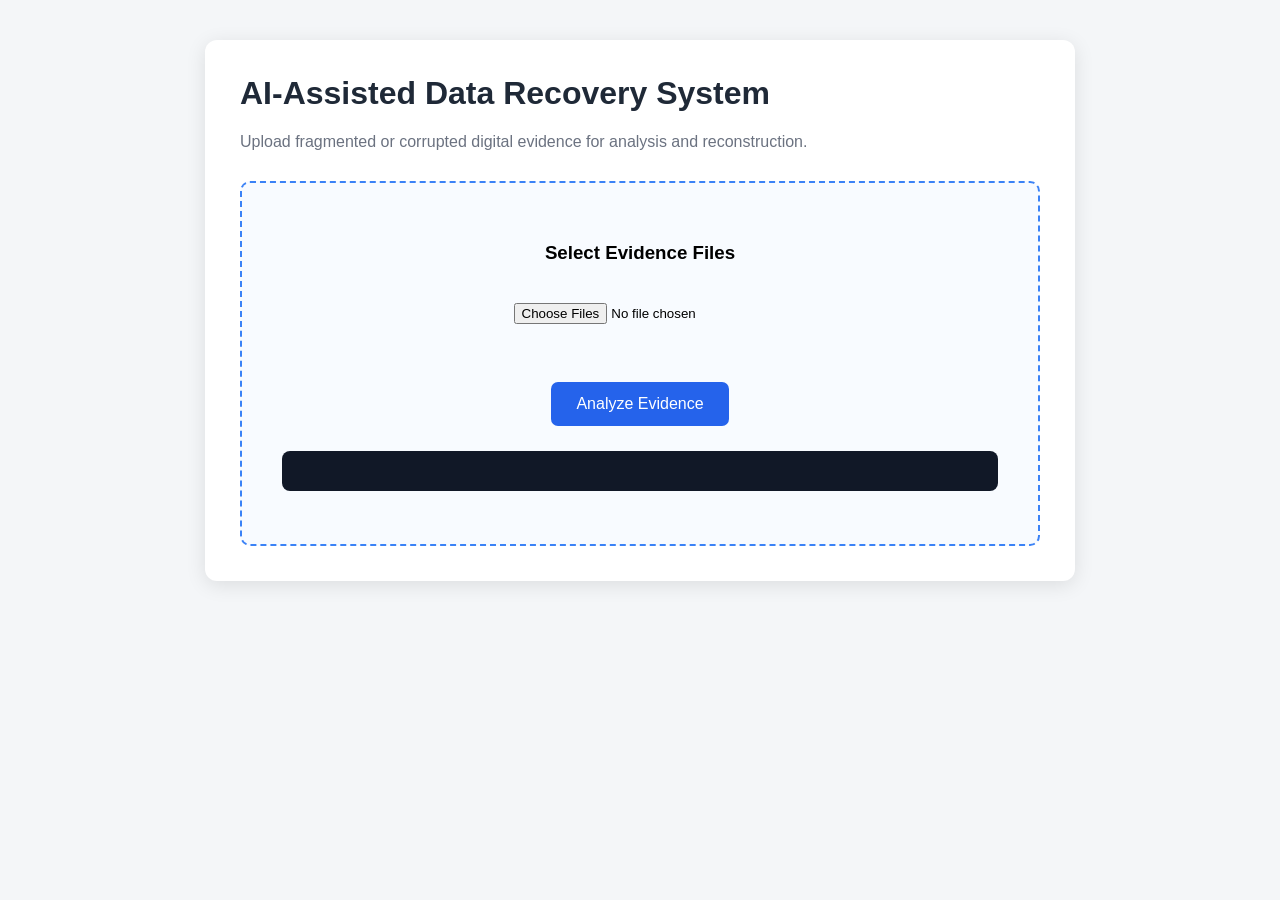
<file: backend/templates/upload.html>
<!DOCTYPE html>
<html lang="en">
<head>
    <meta charset="UTF-8">
    <meta name="viewport" content="width=device-width, initial-scale=1.0">

    <title>AI-Assisted Data Recovery</title>

    <style>
        body {
            font-family: Arial, sans-serif;
            background: #f4f6f8;
            margin: 0;
            padding: 40px;
        }

        .container {
            max-width: 800px;
            margin: auto;
            background: white;
            padding: 35px;
            border-radius: 12px;
            box-shadow: 0 4px 20px rgba(0,0,0,0.1);
        }

        h1 {
            margin-top: 0;
            color: #1f2937;
        }

        .subtitle {
            color: #6b7280;
            margin-bottom: 30px;
        }

        .upload-box {
            border: 2px dashed #3b82f6;
            padding: 40px;
            text-align: center;
            border-radius: 10px;
            background: #f8fbff;
        }

        input[type="file"] {
            margin: 20px 0;
        }

        button {
            background: #2563eb;
            color: white;
            border: none;
            padding: 13px 25px;
            border-radius: 7px;
            cursor: pointer;
            font-size: 16px;
        }

        button:hover {
            background: #1d4ed8;
        }

        #fileList {
            text-align: left;
            margin-top: 20px;
        }

        .file {
            padding: 8px;
            background: #f3f4f6;
            margin: 5px 0;
            border-radius: 5px;
        }

        #status {
            margin-top: 25px;
            font-weight: bold;
        }

        pre {
            background: #111827;
            color: #e5e7eb;
            padding: 20px;
            border-radius: 8px;
            overflow-x: auto;
            text-align: left;
            margin-top: 20px;
        }
    </style>
</head>

<body>

<div class="container">

    <h1>AI-Assisted Data Recovery System</h1>

    <p class="subtitle">
        Upload fragmented or corrupted digital evidence for analysis and reconstruction.
    </p>

    <div class="upload-box">

        <h3>Select Evidence Files</h3>

        <!-- IMPORTANT: multiple allows selecting several files -->
        <input
            type="file"
            id="files"
            name="files"
            multiple
        >

        <div id="fileList"></div>

        <br>

        <button onclick="uploadFiles()">
            Analyze Evidence
        </button>

        <div id="status"></div>

        <pre id="result"></pre>

    </div>

</div>


<script>

const fileInput = document.getElementById("files");

const fileList = document.getElementById("fileList");


// Display selected files
fileInput.addEventListener("change", function () {

    fileList.innerHTML = "";

    if (fileInput.files.length === 0) {
        return;
    }

    for (const file of fileInput.files) {

        const div = document.createElement("div");

        div.className = "file";

        div.textContent =
            file.name +
            " (" +
            file.size +
            " bytes)";

        fileList.appendChild(div);
    }
});


// Upload files to FastAPI
async function uploadFiles() {

    const files = fileInput.files;

    const status =
        document.getElementById("status");

    const result =
        document.getElementById("result");


    if (files.length === 0) {

        status.textContent =
            "Please select at least one file.";

        return;
    }


    status.textContent =
        "Uploading and analyzing evidence...";

    result.textContent = "";


    const formData = new FormData();


    // Add ALL selected files
    for (const file of files) {

        formData.append(
            "files",
            file
        );
    }


    try {

        const response = await fetch(
            "/api/evidence/upload",
            {
                method: "POST",
                body: formData
            }
        );


        const data =
            await response.json();


        if (!response.ok) {

            status.textContent =
                "Upload failed.";

            result.textContent =
                JSON.stringify(
                    data,
                    null,
                    2
                );

            return;
        }


        status.textContent =
            "Evidence analyzed successfully.";

        result.textContent =
            JSON.stringify(
                data,
                null,
                2
            );

    }

    catch (error) {

        status.textContent =
            "Error connecting to backend.";

        result.textContent =
            error.toString();

    }

}

</script>

</body>
</html>
</file>
